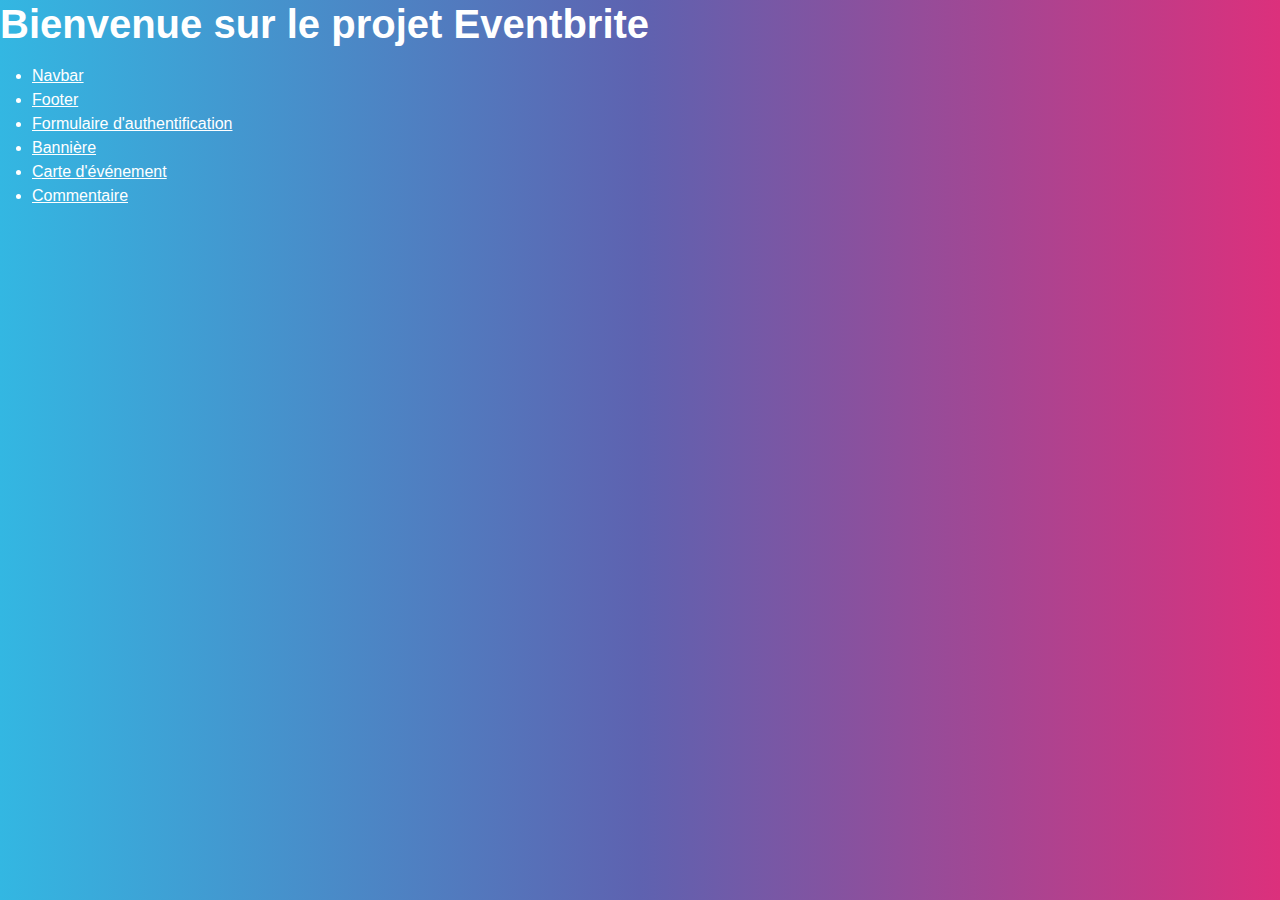
<file: index.html>
<!DOCTYPE html>
<html lang="fr">
<head>
    <meta charset="UTF-8">
    <meta name="viewport" content="width=device-width, initial-scale=1.0">
    <title>Eventbrite Project</title>
    <link rel="stylesheet" href="css/quartz_bootswatch.css">
    <link rel="stylesheet" href="css/style.css">
</head>
<body>

    <h1>Bienvenue sur le projet Eventbrite</h1>
    <ul>
        <li><a href="components/navbar.html">Navbar</a></li>
        <li><a href="components/footer.html">Footer</a></li>
        <li><a href="components/authentication_form.html">Formulaire d'authentification</a></li>
        <li><a href="components/banner.html">Bannière</a></li>
        <li><a href="components/card_event.html">Carte d'événement</a></li>
        <li><a href="components/comment.html">Commentaire</a></li>
    </ul>

</body>
</html>
</file>
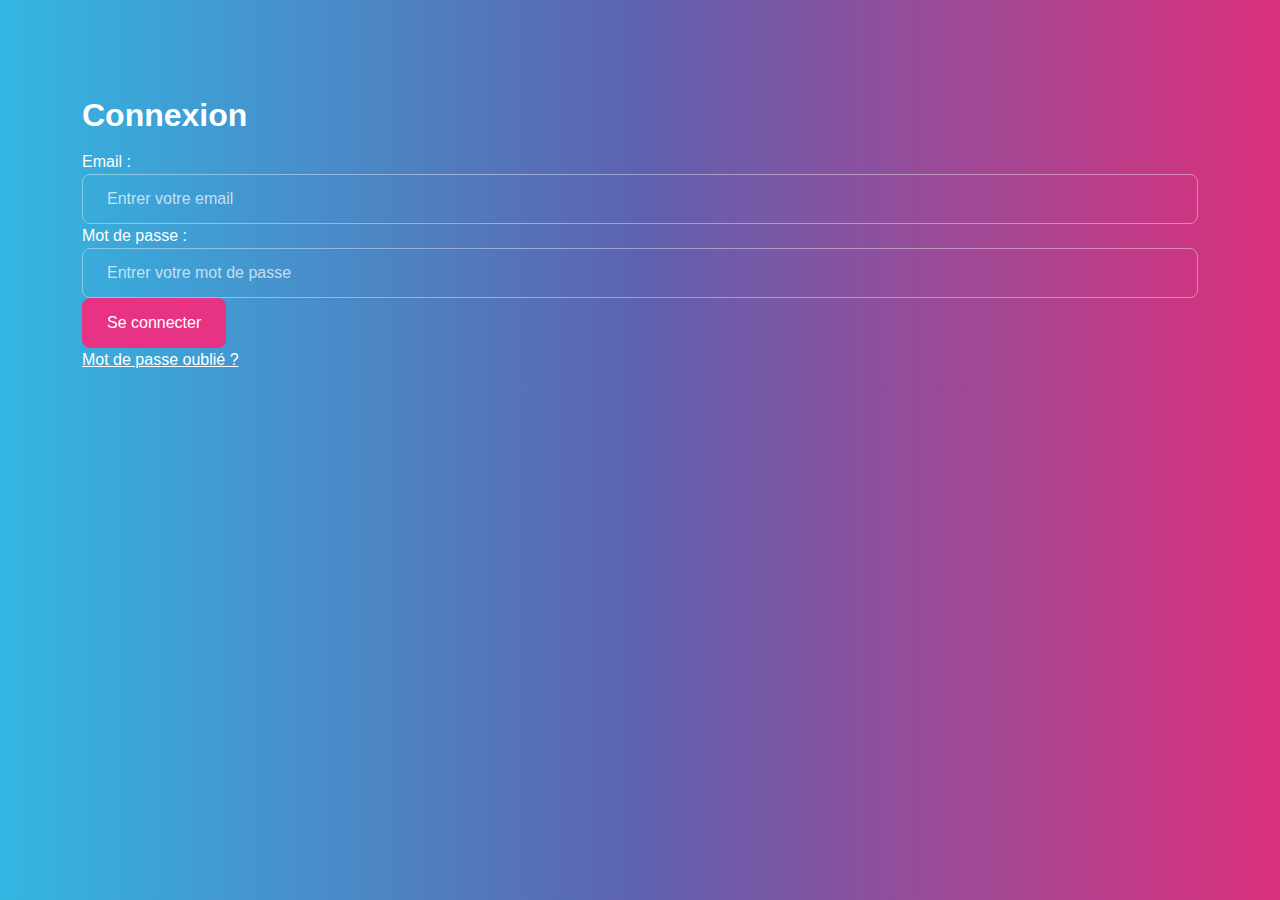
<file: components/authentication_form.html>
<!DOCTYPE html>
<html lang="fr">
<head>
    <meta charset="UTF-8">
    <meta name="viewport" content="width=device-width, initial-scale=1.0">
    <title>Formulaire d'authentification</title>
    <link rel="stylesheet" href="../css/quartz_bootswatch.css">
    <link rel="stylesheet" href="../css/style.css">
</head>
<body>

<div class="container mt-5">
    <h2>Connexion</h2>
    <form>
        <div class="form-group">
            <label for="email">Email :</label>
            <input type="email" class="form-control" id="email" placeholder="Entrer votre email">
        </div>
        <div class="form-group">
            <label for="password">Mot de passe :</label>
            <input type="password" class="form-control" id="password" placeholder="Entrer votre mot de passe">
        </div>
        <button type="submit" class="btn btn-primary">Se connecter</button>
        <p><a href="#">Mot de passe oublié ?</a></p>
    </form>
</div>

</body>
</html>
</file>
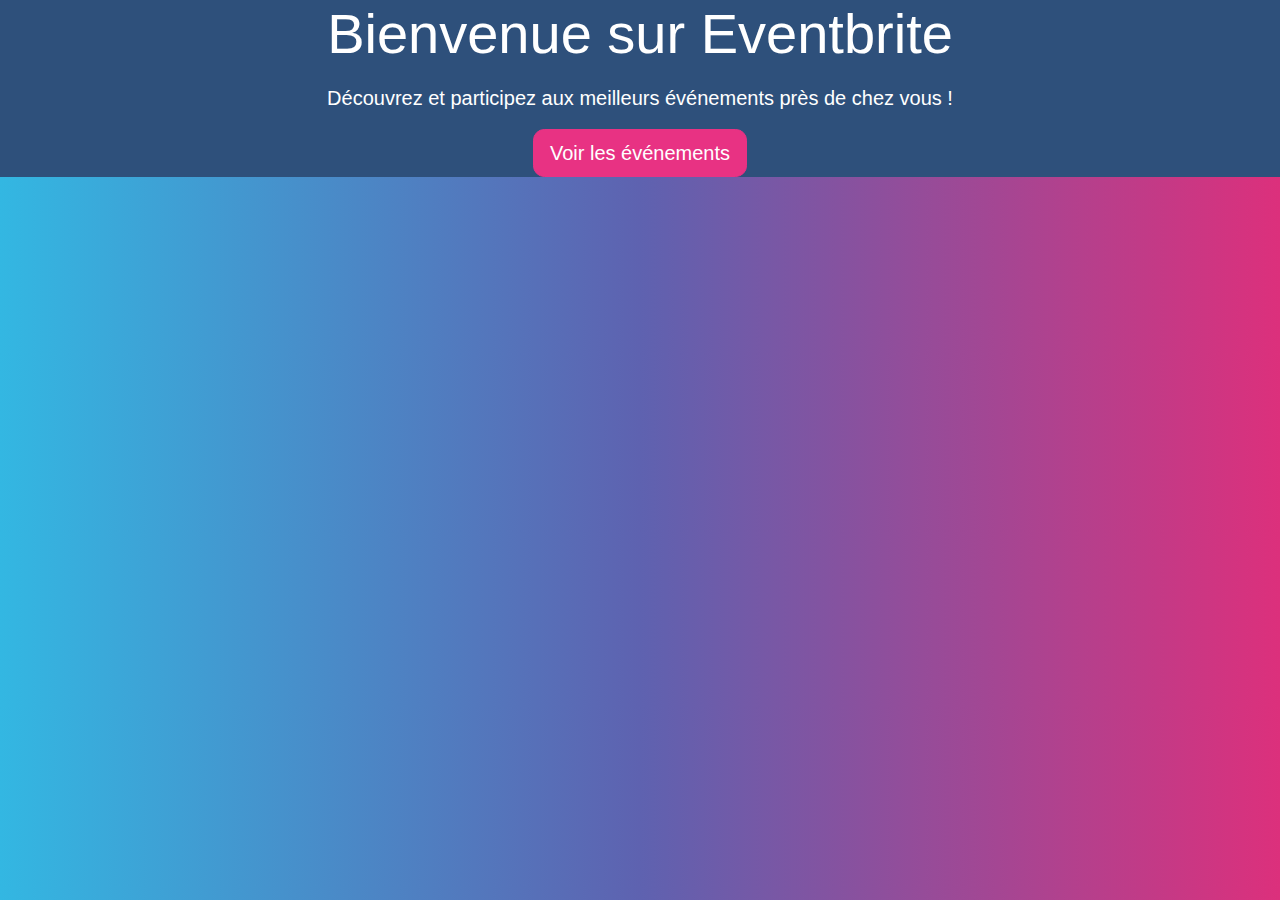
<file: components/banner.html>
<!DOCTYPE html>
<html lang="fr">
<head>
    <meta charset="UTF-8">
    <meta name="viewport" content="width=device-width, initial-scale=1.0">
    <title>Bannière</title>
    <link rel="stylesheet" href="../css/quartz_bootswatch.css">
    <link rel="stylesheet" href="../css/style.css">
</head>
<body>

<div class="jumbotron text-center bg-secondary text-white">
    <h1 class="display-4">Bienvenue sur Eventbrite</h1>
    <p class="lead">Découvrez et participez aux meilleurs événements près de chez vous !</p>
    <a href="#" class="btn btn-primary btn-lg">Voir les événements</a>
</div>

</body>
</html>
</file>
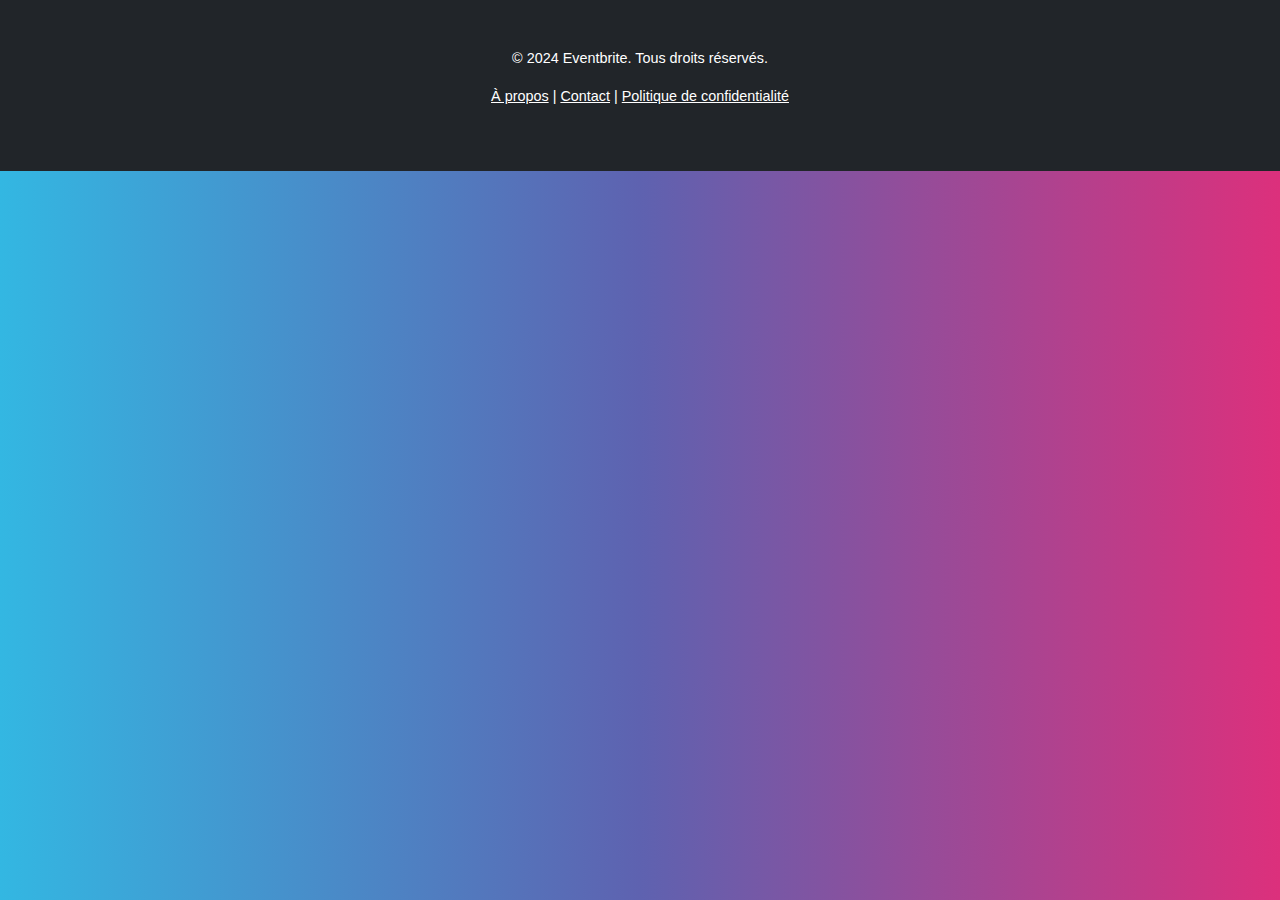
<file: components/footer.html>
<!DOCTYPE html>
<html lang="fr">
<head>
    <meta charset="UTF-8">
    <meta name="viewport" content="width=device-width, initial-scale=1.0">
    <title>Footer</title>
    <link rel="stylesheet" href="../css/quartz_bootswatch.css">
    <link rel="stylesheet" href="../css/style.css">
</head>
<body>

<footer class="bg-dark text-white text-center py-4">
    <p>&copy; 2024 Eventbrite. Tous droits réservés.</p>
    <p>
        <a href="#" class="text-white">À propos</a> |
        <a href="#" class="text-white">Contact</a> |
        <a href="#" class="text-white">Politique de confidentialité</a>
    </p>
</footer>

</body>
</html>
</file>
<file: css/style.css>
/* Exemple de styles personnalisés */
body {
  font-family: Arial, sans-serif;
}

.jumbotron {
  background-color: #2e507b !important; /* Couleur personnalisée */
}

.card {
  margin: 1rem 0;
}

footer {
  font-size: 0.9rem;
}
</file>
